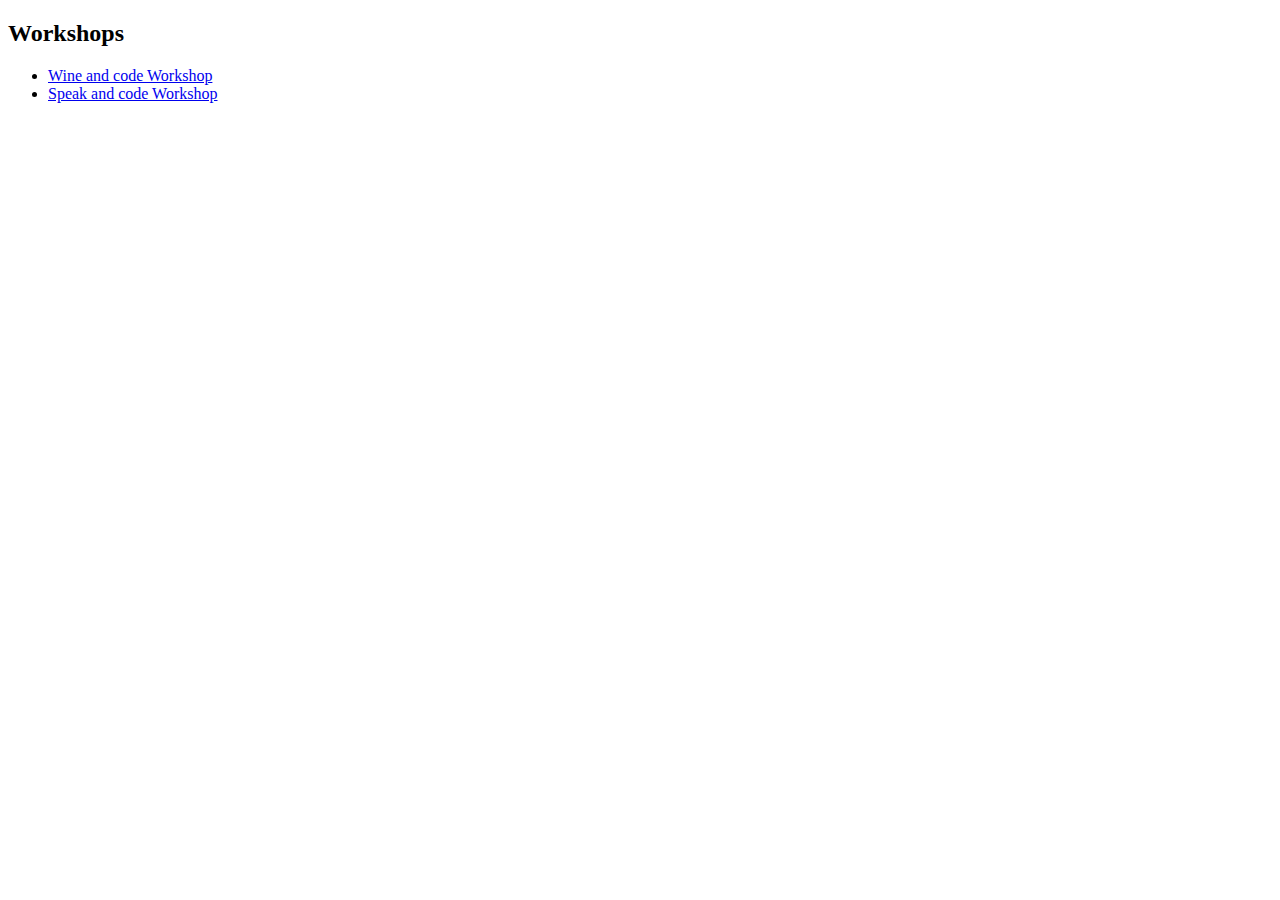
<file: index.html>
<!DOCTYPE html>
<html lang="en">
  <head>
    <meta charset="UTF-8" />
    <meta http-equiv="X-UA-Compatible" content="IE=edge" />
    <meta name="viewport" content="width=device-width, initial-scale=1.0" />
    <title>My github page</title>
  </head>
  <body>
    <h2>Workshops</h2>
    <ul>
      <li><a href="wine-and-code">Wine and code Workshop</a></li>
      <li><a href="speak-and-code">Speak and code Workshop</a></li>
    </ul>
  </body>
</html>
</file>
